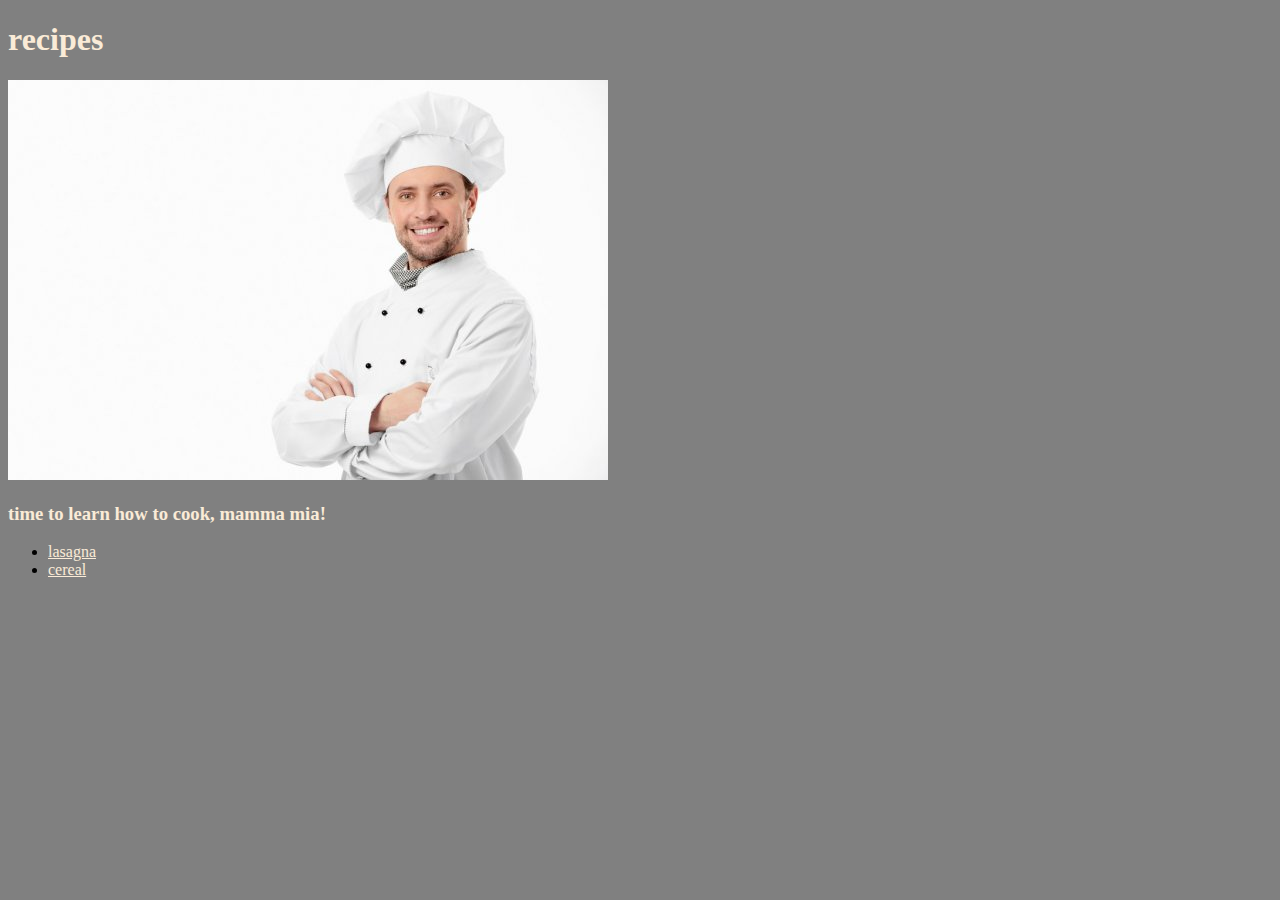
<file: index.html>
<!DOCTYPE html>
<html lang="en">
    <head>
        <link rel="stylesheet" type="text/css" href="./css/style.css">
        <title>recipes</title>
        <meta charset="UTF-8">
    </head> 

    <body>
        <h1 class="aclass">recipes</h1>
        <img src="img/chef.jpeg">
        <h3 class="aclass">time to learn how to cook, mamma mia!</h3>
        <ul>
            <li><a class="links" href="recipes/lasagna.html">lasagna</a></li>
            <li><a class="links" href="recipes/cereal.html">cereal</a></li>
        </ul>
    </body>
</html>
</file>
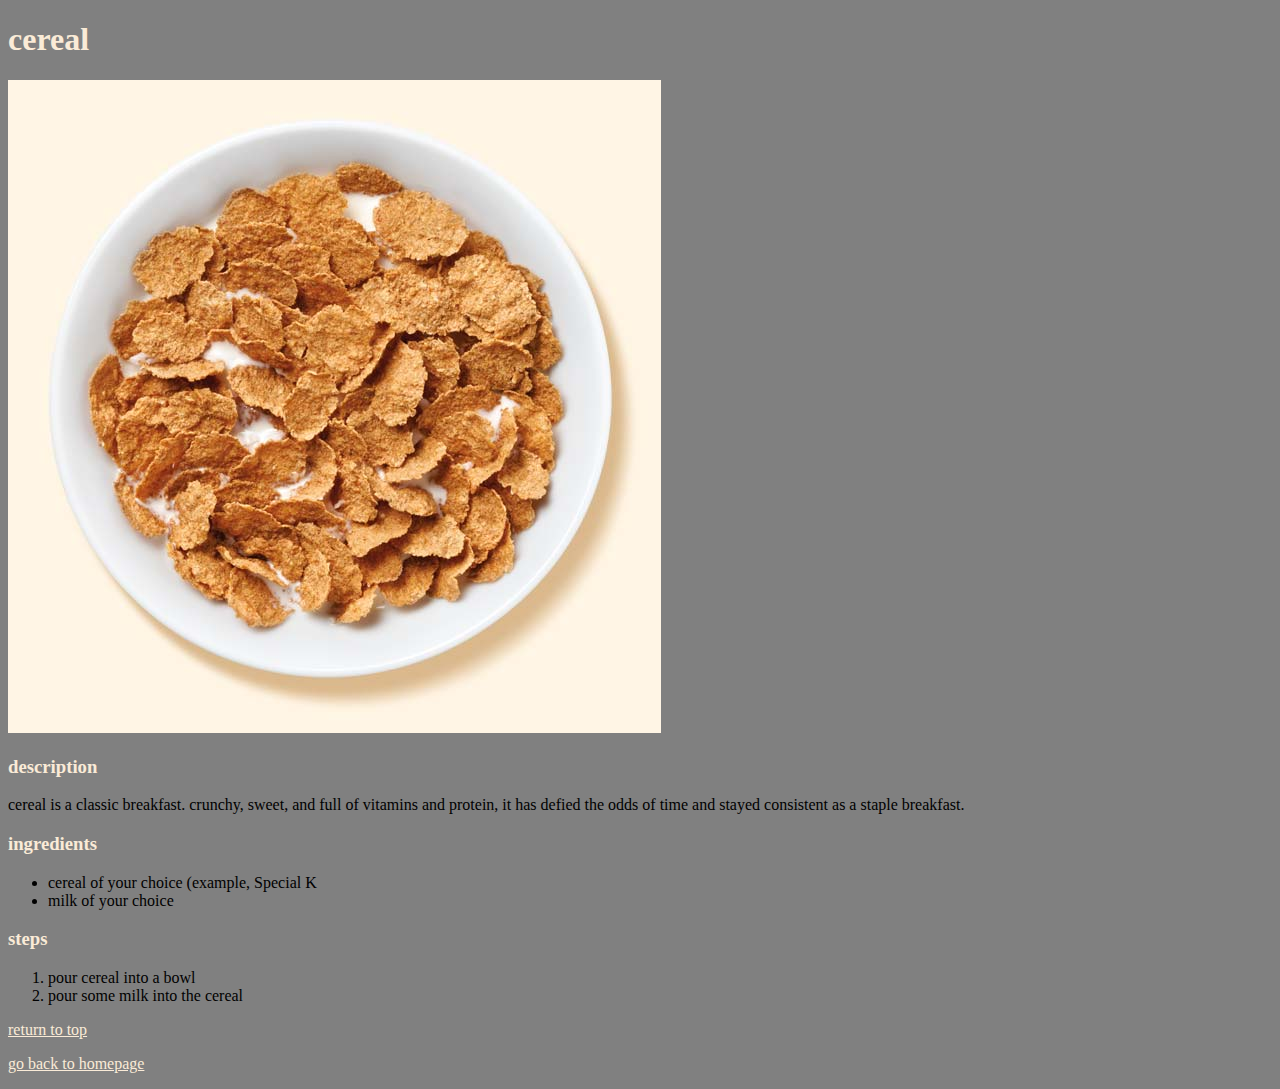
<file: recipes/cereal.html>
<!DOCTYPE html>
<html lang="en">
    <head>
        <link rel="stylesheet" type="text/css" href="../css/style.css">
        <title>recipes - cereal</title>
        <meta charset="UTF-8">
    </head>

    <body>
        <h1 class="aclass">cereal</h1>
        <img src="../img/cereal.jpeg">
        <h3 class="aclass">description</h4>
        <p>cereal is a classic breakfast. crunchy, sweet, and full of vitamins and protein, 
            it has defied the odds of time and stayed consistent as a staple breakfast.</p>
        <h3 class="aclass">ingredients</h4>
        <ul>
            <li>cereal of your choice (example, Special K</li>
            <li>milk of your choice</li>
        </ul>
        <h3 class="aclass">steps</h4>
        <ol>
            <li>pour cereal into a bowl</li>
            <li>pour some milk into the cereal</li>
        </ol>
        <p><a class="links" href="cereal.html">return to top</a></p>
        <p><a class="links" href="../index.html">go back to homepage</a></p>
    </body>
</html>
</file>
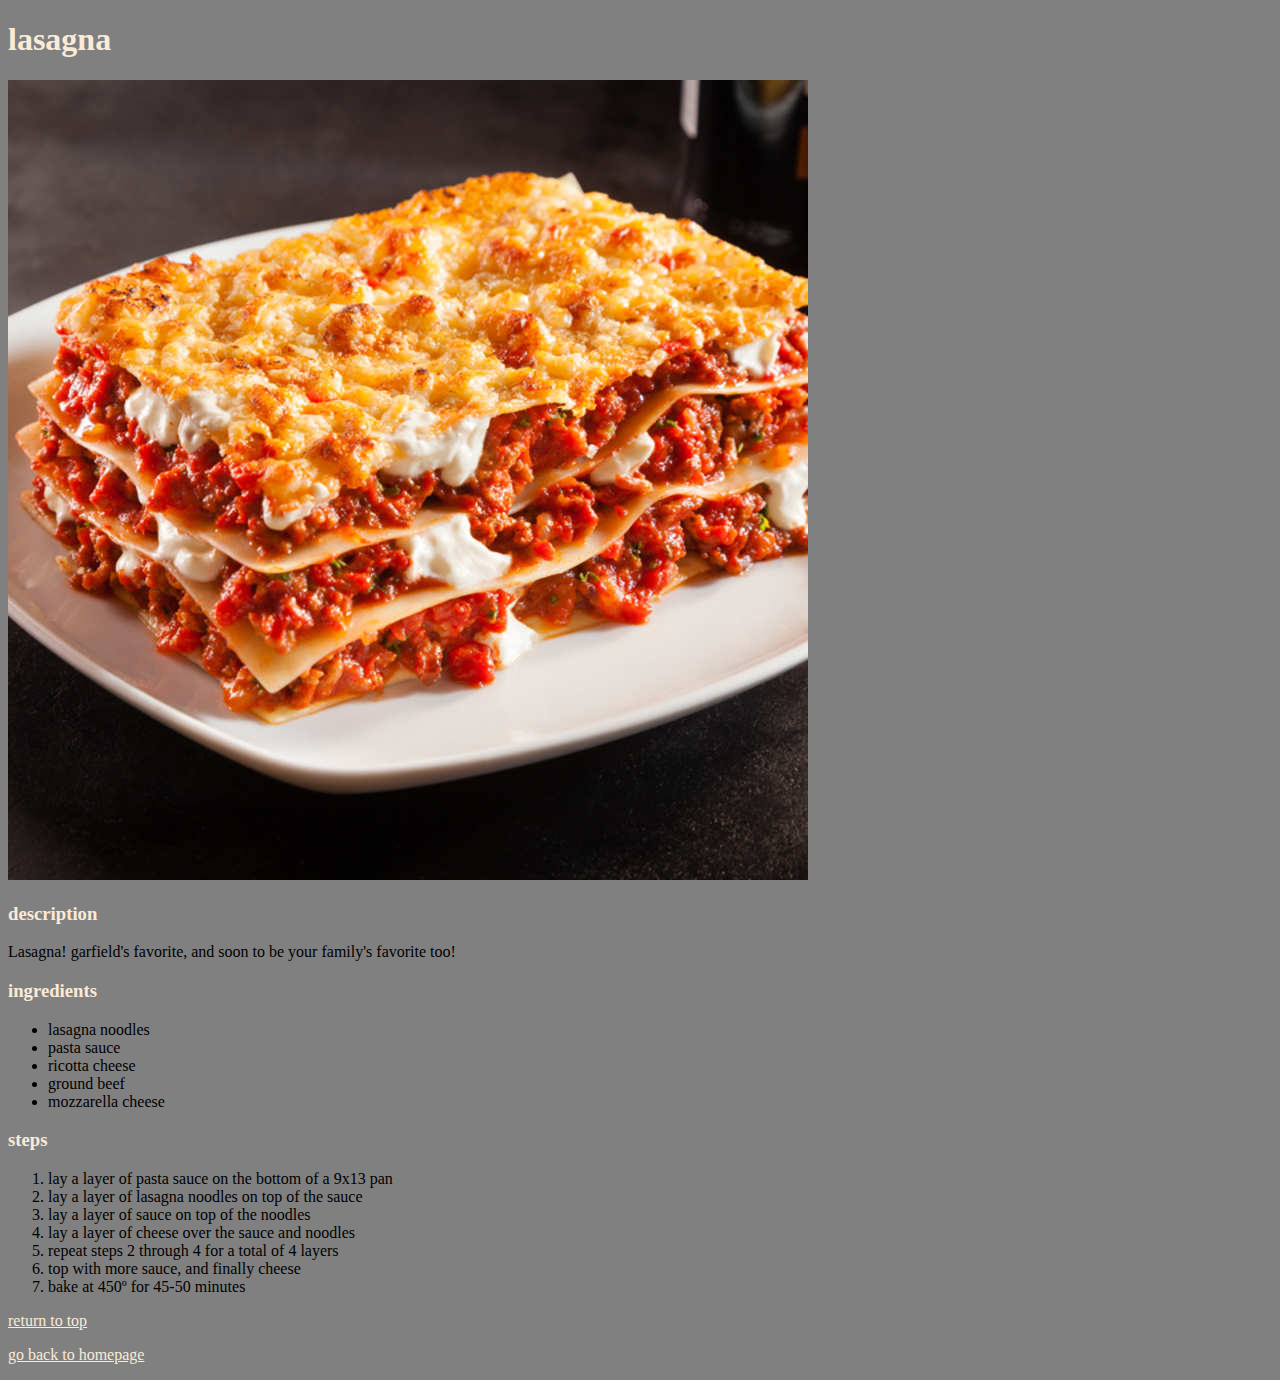
<file: recipes/lasagna.html>
<!DOCTYPE html>
<html lang="en">
    <head>
        <link rel="stylesheet" type="text/css" href="../css/style.css">
        <title>recipes - lasagna</title>
        <meta charset="UTF-8">
    </head>

    <body>
        <h1 class="aclass">lasagna</h1>
        <img src="../img/lasag3.jpeg">
        <h3 class="aclass">description</h3>
        <p>Lasagna! garfield's favorite, and soon to be your family's favorite too!</p>
        <h3 class="aclass">ingredients</h3>
        <ul>
            <li>lasagna noodles</li>
            <li>pasta sauce</li>
            <li>ricotta cheese</li>
            <li>ground beef</li>
            <li>mozzarella cheese</li>
        </ul>
        <h3 class="aclass">steps</h3>
        <ol>
            <li>lay a layer of pasta sauce on the bottom of a 9x13 pan</li>
            <li>lay a layer of lasagna noodles on top of the sauce</li>
            <li>lay a layer of sauce on top of the noodles</li>
            <li>lay a layer of cheese over the sauce and noodles</li>
            <li>repeat steps 2 through 4 for a total of 4 layers</li>
            <li>top with more sauce, and finally cheese</li>
            <li>bake at 450º for 45-50 minutes</li>
        </ol>
        <p><a class="links" href="lasagna.html">return to top</a></p>
        <p><a class="links" href="../index.html">go back to homepage</a></p>
    </body>
</html>
</file>
<file: css/style.css>
body {
    background: grey;
}

/* h1, h3 {
    color: antiquewhite;
} */

h3:hover {
    color: lightblue;
}

a:hover {
    color: lightcoral;
}

.aclass {
    color: antiquewhite;
}

.links {
    color: antiquewhite;
}
</file>
